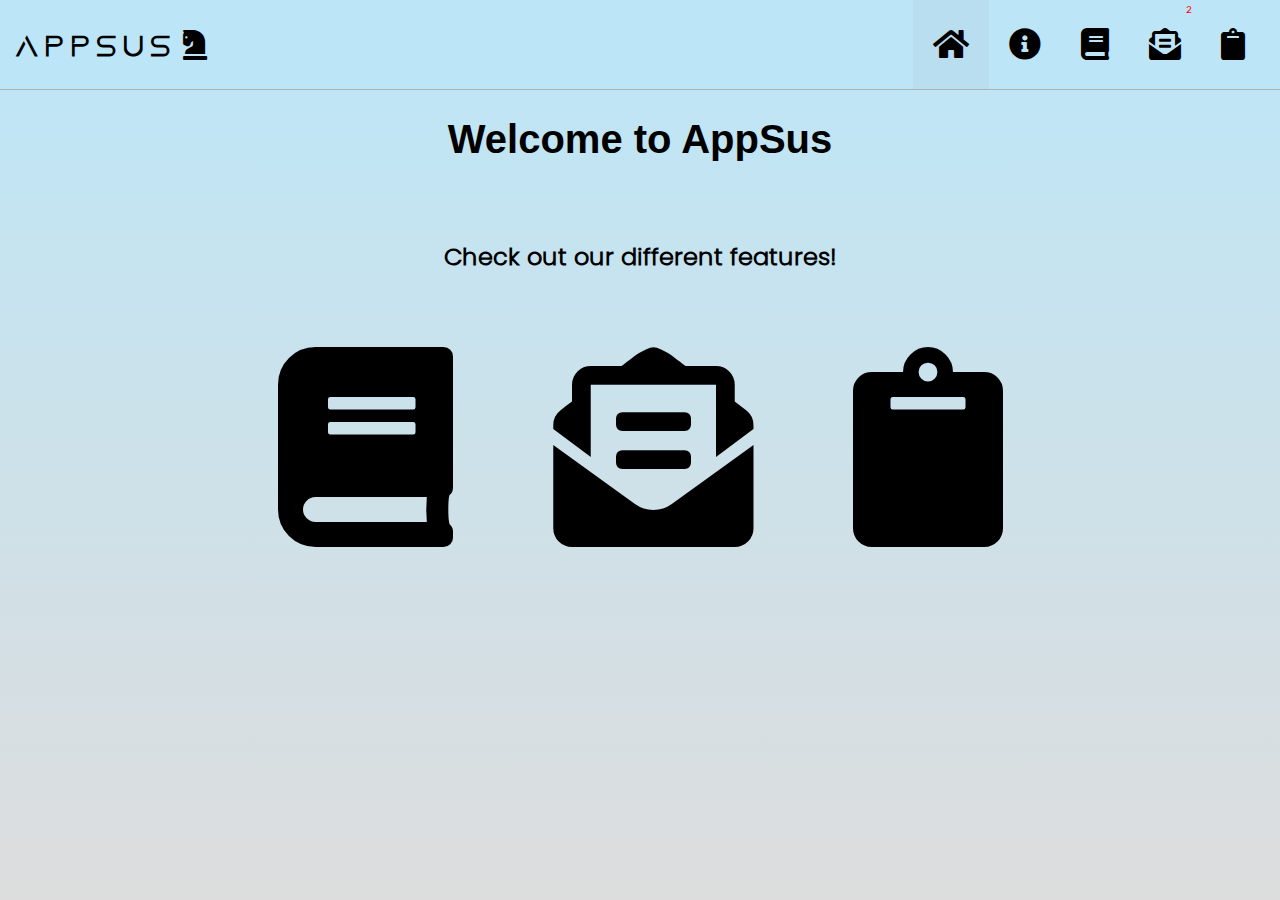
<file: index.html>
<!DOCTYPE html>
<html lang="en">

<head>
  <meta charset="UTF-8">
  <meta name="viewport" content="width=device-width, initial-scale=1.0">
  <meta http-equiv="X-UA-Compatible" content="ie=edge">
  <link rel="icon" type="image/png" href="/css/assests/imgs/favicon.png"/>

  <script src="lib/react.development.js"></script>
  <script src="lib/react-dom.development.js"></script>
  <script src="lib/react-router-dom.min.js"></script>

  <link rel="stylesheet" href="./css/main.css">
  <title>AppSus</title>
</head>

<body>
  <div id="root"></div>

  <script type="module/babel" data-presets="ca-preset" src="app.js"></script>

  <script src="lib/loadBabelModules.js"></script>
  <script src="lib/babel.js"></script>
  <script src="lib/babel-preset.js"></script>
  <script src="lib/axios.js"></script>
</body>

</html>
</file>
<file: css/main.css>
@import '../css/parts/helpers.css';
@import '../css/parts/base.css';
@import '../css/parts/fonts.css';
@import '../css/cmps/app-home.css';
@import '../css/cmps/app-about.css';
@import '../css/apps/books/main.css';
@import '../css/apps/keep/note-app.css';
@import '../css/apps/keep/add-note.css';
@import '../css/apps/keep/notes-filter.css';
@import '../css/apps/keep/note-preview.css';
@import '../css/apps/keep/note-list.css';
@import '../css/apps/mail/side-bar.css';
@import '../css/apps/mail/mails-list.css';
@import '../css/apps/mail/mail-preview.css';
@import '../css/apps/mail/mail-details.css';
@import '../css/apps/keep/edit-note.css';
@import '../css/apps/mail/add-email.css';
@import '../css/apps/mail/main-app.css';
</file>
